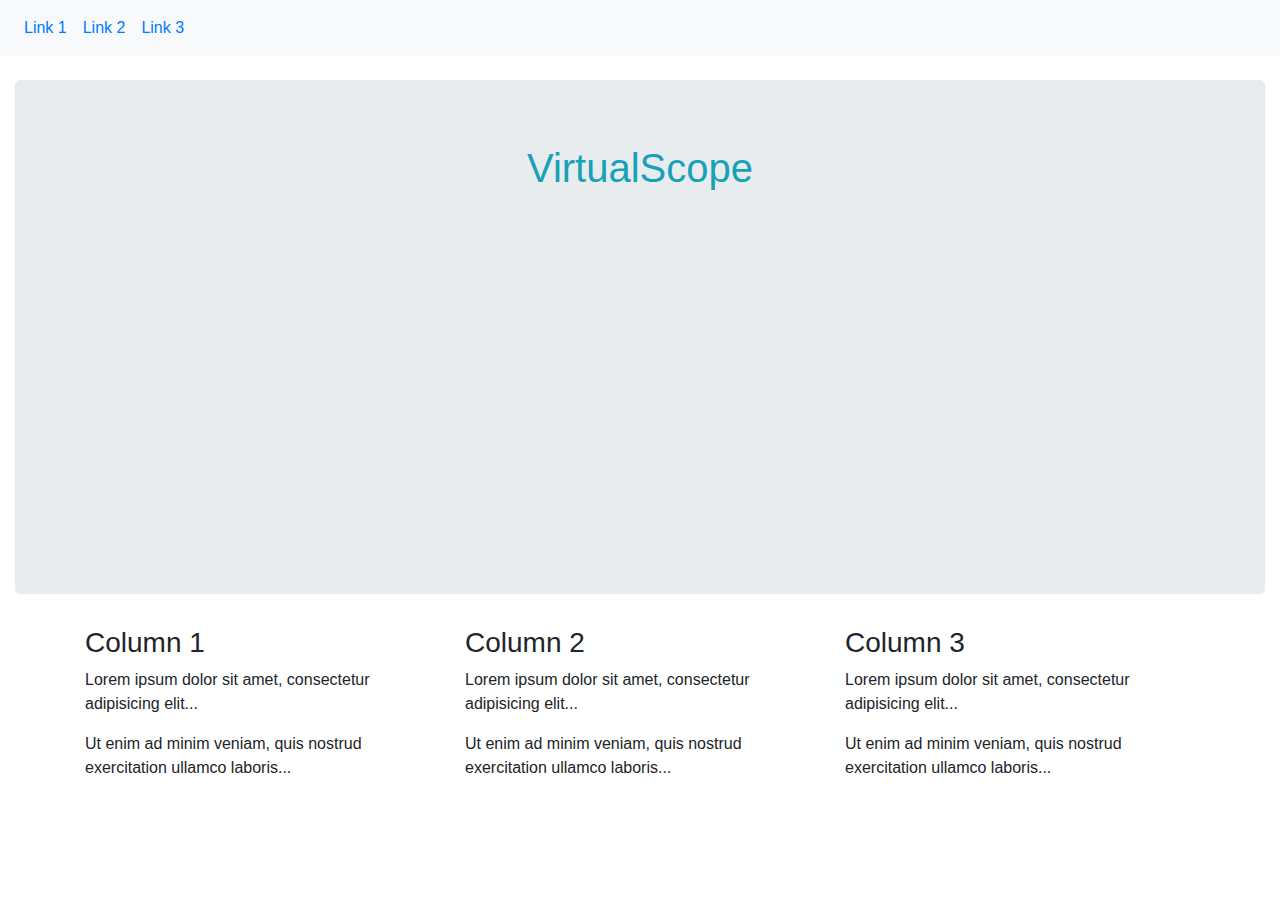
<file: Web/virtualscope.html>
<!DOCTYPE html>
<html lang="en">
<head>
  <title>Welcome to VirtualScope</title>
  <meta charset="utf-8">
  <meta name="viewport" content="width=device-width, initial-scale=1">
  <link rel="stylesheet" href="https://maxcdn.bootstrapcdn.com/bootstrap/4.3.1/css/bootstrap.min.css">
  <script src="https://ajax.googleapis.com/ajax/libs/jquery/3.4.1/jquery.min.js"></script>
  <script src="https://cdnjs.cloudflare.com/ajax/libs/popper.js/1.14.7/umd/popper.min.js"></script>
  <script src="https://maxcdn.bootstrapcdn.com/bootstrap/4.3.1/js/bootstrap.min.js"></script>
</head>
<body>
	<nav class="navbar navbar-expand-sm bg-light">
  <ul class="navbar-nav">
    <li class="nav-item">
      <a class="nav-link" href="#">Link 1</a>
    </li>
    <li class="nav-item">
      <a class="nav-link" href="#">Link 2</a>
    </li>
    <li class="nav-item">
      <a class="nav-link" href="#">Link 3</a>
    </li>
  </ul>
</nav>
<br>

<div class="container-fluid">
<div class="jumbotron text-center">
  <h1> <p class="text-info">VirtualScope</h1>
  <iframe width="560" height="315" src="https://www.youtube.com/embed/HU8R5RfQb1k" frameborder="0" allow="accelerometer; autoplay; encrypted-media; gyroscope; picture-in-picture" allowfullscreen></iframe>
</div>
  
<div class="container">
  <div class="row">
    <div class="col-sm-4">
      <h3>Column 1</h3>
      <p>Lorem ipsum dolor sit amet, consectetur adipisicing elit...</p>
      <p>Ut enim ad minim veniam, quis nostrud exercitation ullamco laboris...</p>
    </div>
    <div class="col-sm-4">
      <h3>Column 2</h3>
      <p>Lorem ipsum dolor sit amet, consectetur adipisicing elit...</p>
      <p>Ut enim ad minim veniam, quis nostrud exercitation ullamco laboris...</p>
    </div>
    <div class="col-sm-4">
      <h3>Column 3</h3>        
      <p>Lorem ipsum dolor sit amet, consectetur adipisicing elit...</p>
      <p>Ut enim ad minim veniam, quis nostrud exercitation ullamco laboris...</p>
    </div>
  </div>
</div>

</body>
</html>
</file>
